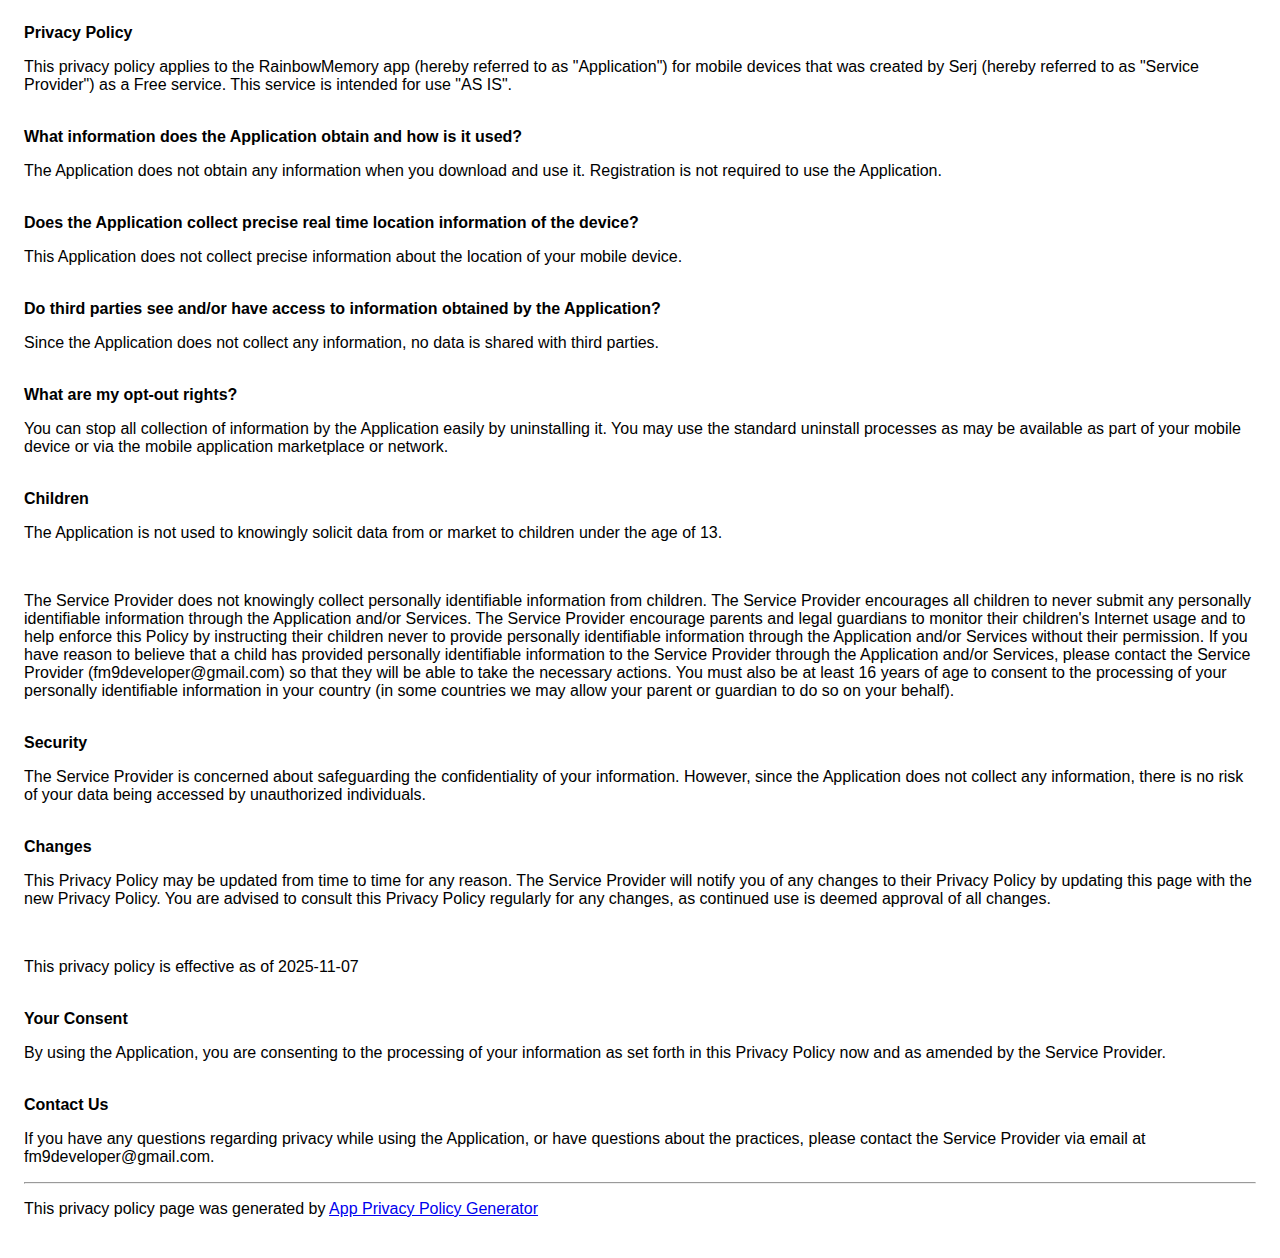
<file: pp.html>
<!DOCTYPE html>
<html>
  <head>
    <meta charset="utf-8" />
    <meta name="viewport" content="width=device-width" />
    <title>RainbowMemory - Privacy Policy</title>
    <style>
      body {
        font-family: "Helvetica Neue", Helvetica, Arial, sans-serif;
        padding: 1em;
      }
    </style>
  </head>
  <body>
    <strong>Privacy Policy</strong>
    <p>
      This privacy policy applies to the RainbowMemory app (hereby referred to
      as "Application") for mobile devices that was created by Serj (hereby
      referred to as "Service Provider") as a Free service. This service is
      intended for use "AS IS".
    </p>
    <br /><strong
      >What information does the Application obtain and how is it used?</strong
    >
    <p>
      The Application does not obtain any information when you download and use
      it. Registration is not required to use the Application.
    </p>
    <br /><strong
      >Does the Application collect precise real time location information of
      the device?</strong
    >
    <p>
      This Application does not collect precise information about the location
      of your mobile device.
    </p>
    <br /><strong
      >Do third parties see and/or have access to information obtained by the
      Application?</strong
    >
    <p>
      Since the Application does not collect any information, no data is shared
      with third parties.
    </p>
    <br /><strong>What are my opt-out rights?</strong>
    <p>
      You can stop all collection of information by the Application easily by
      uninstalling it. You may use the standard uninstall processes as may be
      available as part of your mobile device or via the mobile application
      marketplace or network.
    </p>
    <br /><strong>Children</strong>
    <p>
      The Application is not used to knowingly solicit data from or market to
      children under the age of 13.
    </p>
    <br />
    <p>
      The Service Provider does not knowingly collect personally identifiable
      information from children. The Service Provider encourages all children to
      never submit any personally identifiable information through the
      Application and/or Services. The Service Provider encourage parents and
      legal guardians to monitor their children's Internet usage and to help
      enforce this Policy by instructing their children never to provide
      personally identifiable information through the Application and/or
      Services without their permission. If you have reason to believe that a
      child has provided personally identifiable information to the Service
      Provider through the Application and/or Services, please contact the
      Service Provider (fm9developer@gmail.com) so that they will be able to
      take the necessary actions. You must also be at least 16 years of age to
      consent to the processing of your personally identifiable information in
      your country (in some countries we may allow your parent or guardian to do
      so on your behalf).
    </p>
    <br /><strong>Security</strong>
    <p>
      The Service Provider is concerned about safeguarding the confidentiality
      of your information. However, since the Application does not collect any
      information, there is no risk of your data being accessed by unauthorized
      individuals.
    </p>
    <br /><strong>Changes</strong>
    <p>
      This Privacy Policy may be updated from time to time for any reason. The
      Service Provider will notify you of any changes to their Privacy Policy by
      updating this page with the new Privacy Policy. You are advised to consult
      this Privacy Policy regularly for any changes, as continued use is deemed
      approval of all changes.
    </p>
    <br />
    <p>This privacy policy is effective as of 2025-11-07</p>
    <br /><strong>Your Consent</strong>
    <p>
      By using the Application, you are consenting to the processing of your
      information as set forth in this Privacy Policy now and as amended by the
      Service Provider.
    </p>
    <br /><strong>Contact Us</strong>
    <p>
      If you have any questions regarding privacy while using the Application,
      or have questions about the practices, please contact the Service Provider
      via email at fm9developer@gmail.com.
    </p>
    <hr />
    <p>
      This privacy policy page was generated by
      <a
        href="https://app-privacy-policy-generator.nisrulz.com/"
        target="_blank"
        rel="noopener noreferrer"
        >App Privacy Policy Generator</a
      >
    </p>
  </body>
</html>
</file>
